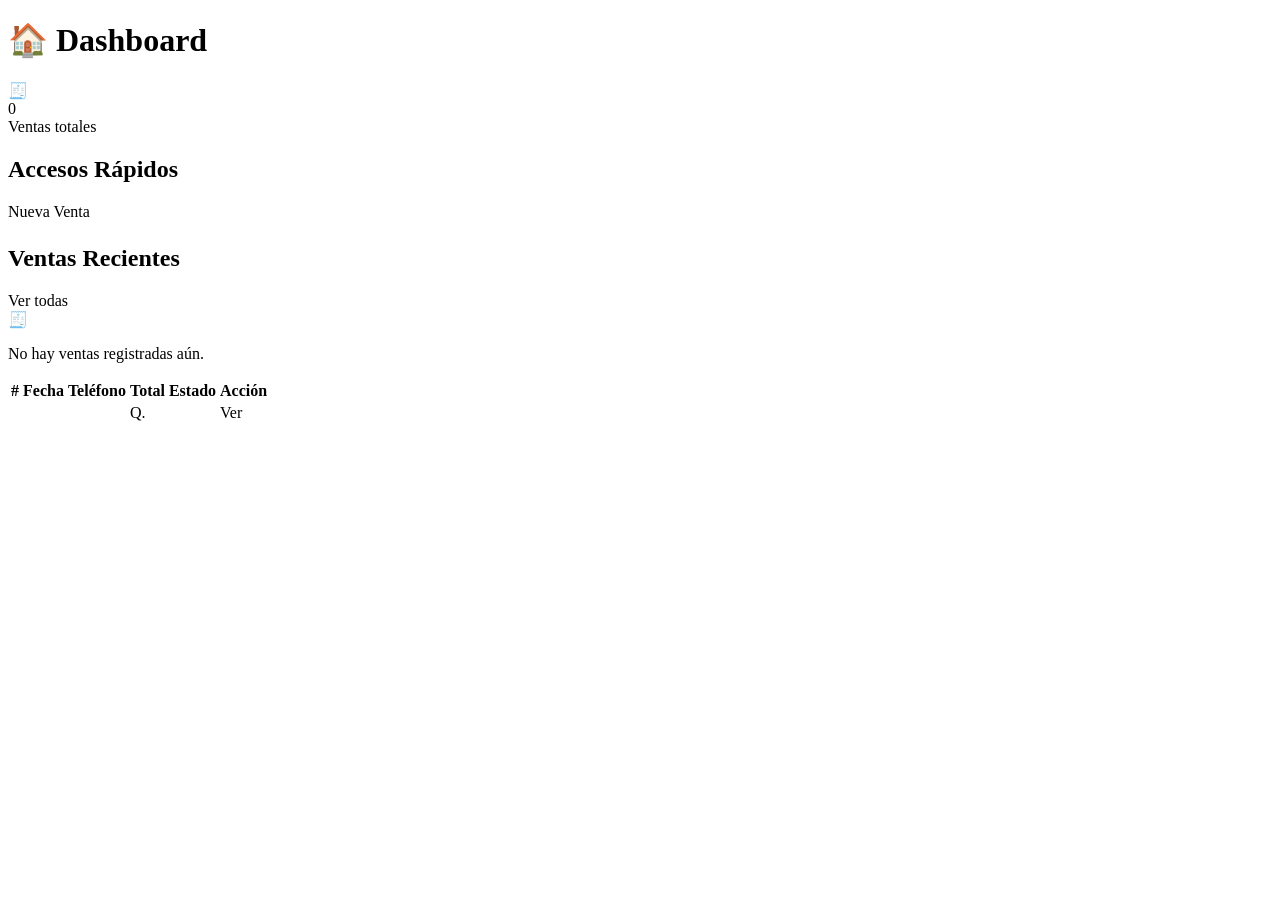
<file: src/main/resources/templates/index.html>
<!DOCTYPE html>
<html xmlns:th="http://www.thymeleaf.org">
<head th:replace="~{fragments/layout :: head('Dashboard')}"></head>
<body>
<aside th:replace="~{fragments/layout :: sidebar}"></aside>
<div class="main-content">
    <div class="topbar"><h1>&#127968; Dashboard</h1></div>
    <div class="page-content">
        <div class="stats-grid">
            <div class="stat-card"><div class="stat-icon yellow">&#129534;</div><div><div class="stat-value" th:text="${ventasCount}">0</div><div class="stat-label">Ventas totales</div></div></div>
        </div>
        
        <div class="card" style="margin-bottom:24px">
            <div class="card-header"><h2>Accesos Rápidos</h2></div>
            <div class="card-body" style="display:flex;gap:12px;flex-wrap:wrap">
                <a th:href="@{/ventas/nuevo}" class="btn btn-warning">Nueva Venta</a>
            </div>
        </div>

        <div class="card">
            <div class="card-header"><h2>Ventas Recientes</h2><a th:href="@{/ventas}" class="btn btn-secondary btn-sm">Ver todas</a></div>
            <div class="card-body" style="padding:0">
                <div th:if="${#lists.isEmpty(ventasRecientes)}" class="empty-state"><div class="icon">&#129534;</div><p>No hay ventas registradas aún.</p></div>
                <div th:if="${not #lists.isEmpty(ventasRecientes)}" class="table-responsive">
                    <table class="table">
                        <thead>
                        <tr><th>#</th><th>Fecha</th><th>Teléfono</th><th>Total</th><th>Estado</th><th>Acción</th></tr>
                        </thead>
                        <tbody>
                        <tr th:each="v, stat : ${ventasRecientes}">
                            <td th:text="${stat.count}"></td>
                            <td th:text="${#temporals.format(v.fechaVentaGt, 'dd/MM/yyyy')}"></td>
                            <td th:text="${v.telefonoReferencia != null ? v.telefonoReferencia : 'N/A'}"></td>
                            <td>Q. <span th:text="${#numbers.formatDecimal(v.total, 1, 2)}"></span></td>
                            <td>
                                <span class="badge"
                                      th:classappend="${'badge-' + (v.estado != null ? v.estado.name() : 'PAGADO')}"
                                      th:text="${v.estado != null ? v.estado.etiqueta : '-'}"></span>
                            </td>
                            <td><a th:href="@{/ventas/editar/{token}(token=${v.encryptedId})}" class="btn btn-warning btn-sm">Ver</a></td>
                        </tr>
                        </tbody>
                    </table>
                </div>
            </div>
        </div>
    </div>
</div>
<div th:replace="~{fragments/layout :: scripts}"></div>
</body>
</html>
</file>
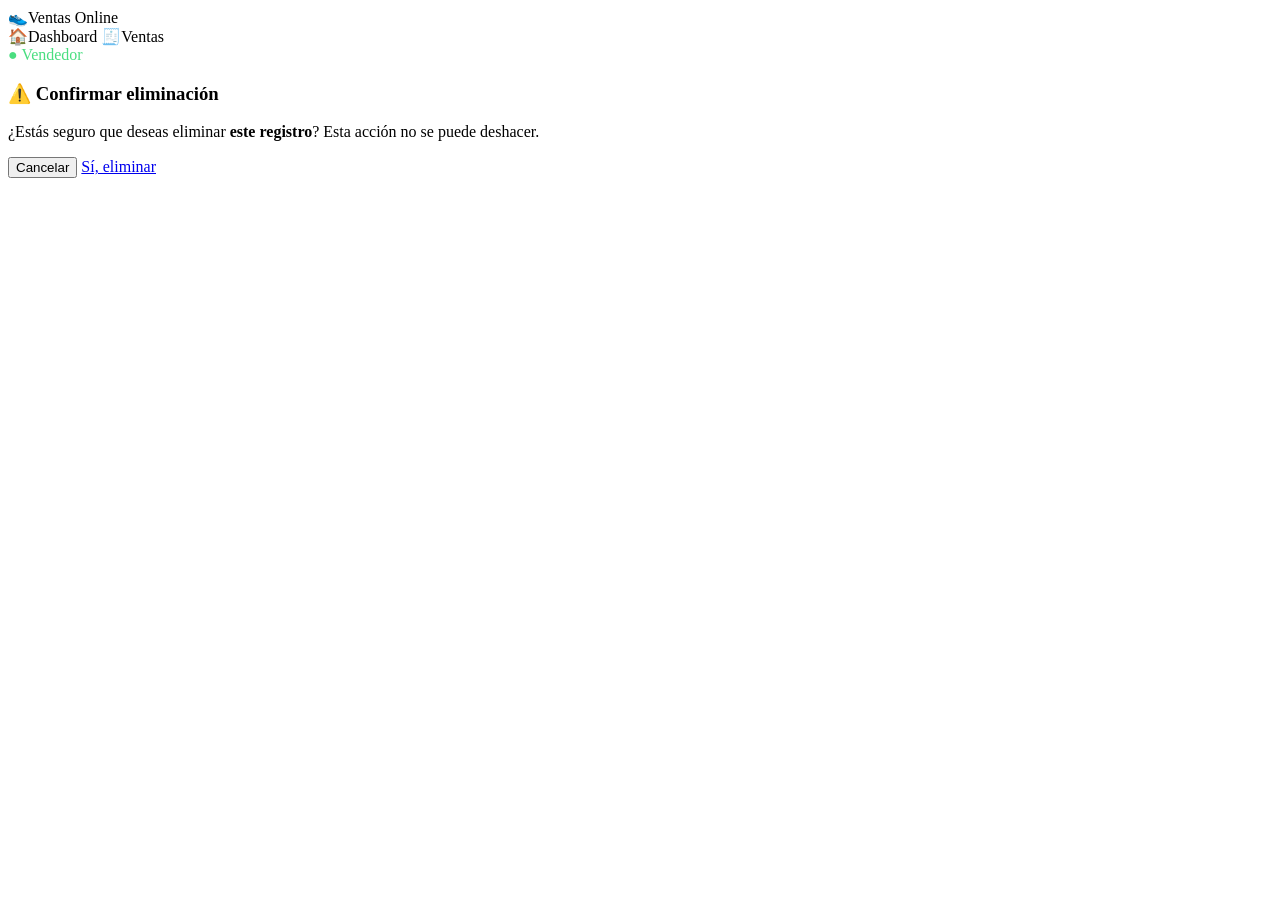
<file: src/main/resources/templates/fragments/layout.html>
<!DOCTYPE html>
<html xmlns:th="http://www.thymeleaf.org" th:fragment="html">
<head th:fragment="head(title)">
    <meta charset="UTF-8"/>
    <meta name="viewport" content="width=device-width, initial-scale=1"/>
    <title th:text="${title} + ' | Ventas Online'">Ventas Online</title>
    <link rel="stylesheet" th:href="@{/css/styles.css}"/>
    <link href="https://fonts.googleapis.com/css2?family=Inter:wght@400;500;600;700&display=swap" rel="stylesheet"/>
</head>

<aside class="sidebar" th:fragment="sidebar">
    <div class="sidebar-brand"><span>👟</span><span>Ventas Online</span></div>
    <nav class="sidebar-nav">
        <a th:href="@{/}"><span class="icon">🏠</span><span>Dashboard</span></a>
        <a th:href="@{/ventas}"><span class="icon">🧾</span><span>Ventas</span></a>
    </nav>
    <div class="sidebar-footer">
        <span style="color:#4ade80;">● Vendedor</span>
    </div>
</aside>

<div th:fragment="deleteModal" id="deleteModal" class="modal-overlay">
    <div class="modal">
        <h3>⚠️ Confirmar eliminación</h3>
        <p>¿Estás seguro que deseas eliminar <strong id="deleteItemName">este registro</strong>? Esta acción no se puede deshacer.</p>
        <div class="modal-actions">
            <button class="btn btn-secondary" onclick="closeModal('deleteModal')">Cancelar</button>
            <a id="btnConfirmDelete" class="btn btn-danger" href="#">Sí, eliminar</a>
        </div>
    </div>
</div>

<div th:fragment="scripts">
    <script th:src="@{/js/app.js}"></script>
    <script>
        function openDeleteModal(url, nombre) {
            document.getElementById('deleteItemName').textContent = nombre;
            document.getElementById('btnConfirmDelete').href = url;
            document.getElementById('deleteModal').style.display = 'flex';
        }
        function closeModal(id) {
            document.getElementById(id).style.display = 'none';
        }
        document.addEventListener('DOMContentLoaded', function() {
            document.body.addEventListener('click', function(e) {
                var btn = e.target.closest('.btn-delete');
                if (btn) {
                    e.preventDefault();
                    openDeleteModal(btn.getAttribute('data-url'), btn.getAttribute('data-name'));
                }
            });
        });
    </script>
</div>
</html>
</file>
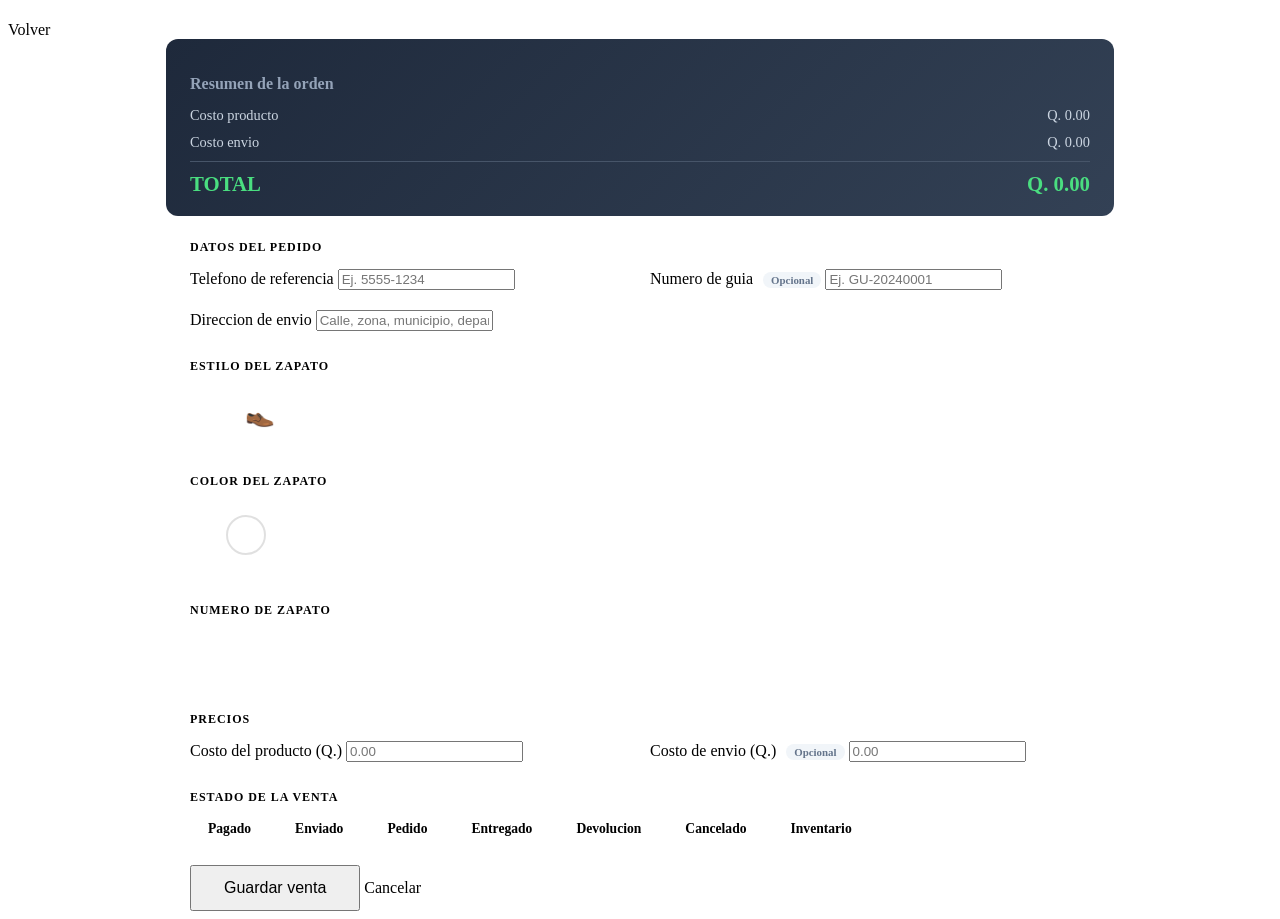
<file: src/main/resources/templates/ventas/formulario.html>
<!DOCTYPE html>
<html xmlns:th="http://www.thymeleaf.org">
<head th:replace="~{fragments/layout :: head('Registrar Venta')}"></head>
<style>
.venta-form-grid { display:grid; grid-template-columns:1fr 1fr; gap:20px; }
.venta-form-grid .full-width { grid-column:1/-1; }

/* ── Estilos ── */
.estilo-cards { display:flex; gap:10px; flex-wrap:wrap; }
.estilo-card input[type="radio"] { display:none; }
.estilo-card label {
    display:flex; flex-direction:column; align-items:center; gap:6px;
    padding:12px 20px; border:2px solid var(--border); border-radius:10px;
    cursor:pointer; transition:all .2s; font-size:.85rem; font-weight:600;
    color:var(--text-muted); background:var(--bg); min-width:100px; text-align:center;
}
.estilo-card input:checked + label {
    border-color:var(--primary); background:#eff6ff; color:var(--primary);
    box-shadow:0 0 0 3px rgba(37,99,235,.12);
}
.estilo-icon { font-size:1.5rem; }

/* ── Colores ── */
.color-cards { display:flex; gap:10px; flex-wrap:wrap; }
.color-card input[type="radio"] { display:none; }
.color-card label {
    display:flex; flex-direction:column; align-items:center; gap:8px;
    padding:12px 16px; border:2px solid var(--border); border-radius:10px;
    cursor:pointer; transition:all .2s; font-size:.82rem; font-weight:600;
    color:var(--text-muted); background:var(--bg); min-width:80px; text-align:center;
}
.color-card input:checked + label {
    border-color:var(--primary); background:#eff6ff; color:var(--primary);
    box-shadow:0 0 0 3px rgba(37,99,235,.12);
}
.color-swatch { width:36px; height:36px; border-radius:50%; border:2px solid rgba(0,0,0,.12); }
.swatch-NEGRO  { background:#1e1e1e; }
.swatch-CAFE   { background:#7c5c3d; }
.swatch-GENA   { background:linear-gradient(135deg,#a8edea,#fed6e3); }
.swatch-BEIGE  { background:#d4b896; }
.swatch-BLANCO { background:#f0f0f0; }

/* ── Tallas ── */
.talla-cards { display:flex; gap:8px; flex-wrap:wrap; }
.talla-card input[type="radio"] { display:none; }
.talla-card label {
    width:52px; height:52px; display:flex; align-items:center; justify-content:center;
    border:2px solid var(--border); border-radius:10px; cursor:pointer;
    font-size:1rem; font-weight:600; color:var(--text-muted); background:var(--bg); transition:all .2s;
}
.talla-card input:checked + label {
    border-color:var(--primary); background:#eff6ff; color:var(--primary);
    box-shadow:0 0 0 3px rgba(37,99,235,.12);
}

/* ── Estado pills ── */
.estado-pills { display:flex; gap:8px; flex-wrap:wrap; }
.estado-pill input[type="radio"] { display:none; }
.estado-pill label {
    padding:8px 18px; border-radius:99px; border:2px solid var(--border);
    cursor:pointer; font-size:.85rem; font-weight:600; transition:all .2s;
    background:var(--bg); color:var(--text-muted);
}
.estado-pill input:checked + label { color:#fff; border-color:transparent; }
.pill-PAGADO    input:checked + label { background:#16a34a; }
.pill-ENVIADO   input:checked + label { background:#0284c7; }
.pill-PEDIDO   input:checked + label { background:#7c3aed; }
.pill-ENTREGADO input:checked + label { background:#0f766e; }
.pill-DEVOLUCION input:checked + label { background:#d97706; }
.pill-CANCELADO input:checked + label { background:#dc2626; }
.pill-INVENTARIO input:checked + label { background:#6366f1; }

/* ── Resumen ── */
.resumen-card {
    background:linear-gradient(135deg,#1e293b,#334155); color:#fff;
    border-radius:12px; padding:20px 24px; display:flex; flex-direction:column;
    gap:10px; margin-bottom:24px; max-width:900px; margin-left:auto; margin-right:auto;
}
.resumen-card h3 { font-size:1rem; color:#94a3b8; margin-bottom:4px; }
.resumen-row { display:flex; justify-content:space-between; font-size:.9rem; color:#cbd5e1; }
.resumen-total {
    border-top:1px solid #475569; padding-top:10px; font-size:1.3rem;
    font-weight:700; color:#4ade80; display:flex; justify-content:space-between;
}

/* ── Secciones ── */
.form-section { margin-bottom:28px; }
.form-section-title {
    font-size:.75rem; text-transform:uppercase; letter-spacing:.08em;
    font-weight:700; color:var(--text-muted); margin-bottom:14px;
    display:flex; align-items:center; gap:8px;
}
.form-section-title::after { content:''; flex:1; height:1px; background:var(--border); }

.optional-badge {
    font-size:.68rem; font-weight:600; padding:2px 8px; border-radius:99px;
    background:#f1f5f9; color:#64748b; margin-left:6px; text-transform:none; letter-spacing:0;
}
</style>
<body>
<aside th:replace="~{fragments/layout :: sidebar}"></aside>
<div class="main-content">
    <div class="topbar">
        <h1 th:text="${venta.codigoVenta != null} ? 'Editar Venta #' + ${venta.codigoVenta} : 'Nueva Venta'"></h1>
        <a th:href="@{/ventas}" class="btn btn-secondary">Volver</a>
    </div>
    <div class="page-content">

        <div class="resumen-card" id="resumenCard">
            <h3>Resumen de la orden</h3>
            <div class="resumen-row"><span>Costo producto</span><span id="rCosto">Q. 0.00</span></div>
            <div class="resumen-row"><span>Costo envio</span><span id="rEnvio">Q. 0.00</span></div>
            <div class="resumen-total"><span>TOTAL</span><span id="rTotal">Q. 0.00</span></div>
        </div>

        <div class="card" style="max-width:900px;margin:0 auto">
            <form th:action="${venta.codigoVenta == null} ? @{/ventas} : @{/ventas/actualizar/{token}(token=${idToken})}" method="post">
                <input type="hidden" name="fechaVenta" th:value="${venta.fechaVenta}"/>

                <!-- Datos del pedido -->
                <div class="form-section">
                    <div class="form-section-title">Datos del pedido</div>
                    <div class="venta-form-grid">
                        <div class="form-group">
                            <label>Telefono de referencia</label>
                            <input type="tel" name="telefonoReferencia" class="form-control"
                                   th:value="${venta.telefonoReferencia}"
                                   placeholder="Ej. 5555-1234" required>
                        </div>
                        <div class="form-group">
                            <label>Numero de guia <span class="optional-badge">Opcional</span></label>
                            <input type="text" name="numeroGuia" class="form-control"
                                   th:value="${venta.numeroGuia}"
                                   placeholder="Ej. GU-20240001">
                        </div>
                        <div class="form-group full-width">
                            <label>Direccion de envio</label>
                            <input type="text" name="direccionEnvio" class="form-control"
                                   th:value="${venta.direccionEnvio}"
                                   placeholder="Calle, zona, municipio, departamento" required>
                        </div>
                    </div>
                </div>

                <!-- Estilo -->
                <div class="form-section">
                    <div class="form-section-title">Estilo del zapato</div>
                    <div class="estilo-cards">
                        <div class="estilo-card" th:each="e : ${estilos}">
                            <input type="radio"
                                   th:id="'est_' + ${e.name()}"
                                   name="estilo"
                                   th:value="${e.name()}"
                                   th:checked="${venta.estilo != null and venta.estilo == e}"
                                   required>
                            <label th:for="'est_' + ${e.name()}">
                                <span class="estilo-icon">&#128094;</span>
                                <span th:text="${e.etiqueta}"></span>
                            </label>
                        </div>
                    </div>
                </div>

                <!-- Color -->
                <div class="form-section">
                    <div class="form-section-title">Color del zapato</div>
                    <div class="color-cards">
                        <div class="color-card" th:each="c : ${colores}">
                            <input type="radio"
                                   th:id="'col_' + ${c.name()}"
                                   name="color"
                                   th:value="${c.name()}"
                                   th:checked="${venta.color != null and venta.color == c}"
                                   required>
                            <label th:for="'col_' + ${c.name()}">
                                <span class="color-swatch" th:classappend="'swatch-' + ${c.name()}"></span>
                                <span th:text="${c.etiqueta}"></span>
                            </label>
                        </div>
                    </div>
                </div>

                <!-- Talla -->
                <div class="form-section">
                    <div class="form-section-title">Numero de zapato</div>
                    <div class="talla-cards">
                        <div class="talla-card" th:each="t : ${tallasZapato}">
                            <input type="radio" th:id="'talla_'+${t}" name="numeroZapato" th:value="${t}"
                                   th:checked="${venta.numeroZapato == t}" required>
                            <label th:for="'talla_'+${t}" th:text="${t}"></label>
                        </div>
                    </div>
                </div>

                <!-- Precios -->
                <div class="form-section">
                    <div class="form-section-title">Precios</div>
                    <div class="venta-form-grid">
                        <div class="form-group">
                            <label>Costo del producto (Q.)</label>
                            <input type="number" step="0.01" min="0" name="costo" id="inputCosto"
                                   class="form-control" th:value="${venta.costo}" placeholder="0.00" required>
                        </div>
                        <div class="form-group">
                            <label>Costo de envio (Q.) <span class="optional-badge">Opcional</span></label>
                            <input type="number" step="0.01" min="0" name="costoEnvio" id="inputEnvio"
                                   class="form-control" th:value="${venta.costoEnvio}" placeholder="0.00">
                        </div>
                    </div>
                </div>

                <!-- Estado -->
                <div class="form-section">
                    <div class="form-section-title">Estado de la venta</div>
                    <div class="estado-pills">
                        <div class="estado-pill pill-PAGADO">
                            <input type="radio" id="est_PAGADO" name="estado" value="PAGADO"
                                   th:checked="${venta.estado == null or venta.estado.name() == 'PAGADO'}" required>
                            <label for="est_PAGADO">Pagado</label>
                        </div>
                        <div class="estado-pill pill-ENVIADO">
                            <input type="radio" id="est_ENVIADO" name="estado" value="ENVIADO"
                                   th:checked="${venta.estado != null and venta.estado.name() == 'ENVIADO'}">
                            <label for="est_ENVIADO">Enviado</label>
                        </div>
                        <div class="estado-pill pill-PEDIDO">
                            <input type="radio" id="est_PEDIDO" name="estado" value="PEDIDO"
                                   th:checked="${venta.estado != null and venta.estado.name() == 'PEDIDO'}">
                            <label for="est_PEDIDO">Pedido</label>
                        </div>
                        <div class="estado-pill pill-ENTREGADO">
                            <input type="radio" id="est_ENTREGADO" name="estado" value="ENTREGADO"
                                   th:checked="${venta.estado != null and venta.estado.name() == 'ENTREGADO'}">
                            <label for="est_ENTREGADO">Entregado</label>
                        </div>
                        <div class="estado-pill pill-DEVOLUCION">
                            <input type="radio" id="est_DEVOLUCION" name="estado" value="DEVOLUCION"
                                   th:checked="${venta.estado != null and venta.estado.name() == 'DEVOLUCION'}">
                            <label for="est_DEVOLUCION">Devolucion</label>
                        </div>
                        <div class="estado-pill pill-CANCELADO">
                            <input type="radio" id="est_CANCELADO" name="estado" value="CANCELADO"
                                   th:checked="${venta.estado != null and venta.estado.name() == 'CANCELADO'}">
                            <label for="est_CANCELADO">Cancelado</label>
                        </div>
                        <div class="estado-pill pill-INVENTARIO">
                            <input type="radio" id="est_INVENTARIO" name="estado" value="INVENTARIO"
                                   th:checked="${venta.estado != null and venta.estado.name() == 'INVENTARIO'}">
                            <label for="est_INVENTARIO">Inventario</label>
                        </div>
                    </div>
                </div>

                <div class="form-actions">
                    <button type="submit" class="btn btn-primary" style="padding:12px 32px;font-size:1rem;">
                        Guardar venta
                    </button>
                    <a th:href="@{/ventas}" class="btn btn-secondary">Cancelar</a>
                </div>
            </form>
        </div>
    </div>
</div>
<div th:replace="~{fragments/layout :: scripts}"></div>
<script>
function actualizarResumen() {
    const costo = parseFloat(document.getElementById('inputCosto').value) || 0;
    const envioEl = document.getElementById('inputEnvio');
    const envio = envioEl && envioEl.value ? parseFloat(envioEl.value) || 0 : 0;
    document.getElementById('rCosto').textContent = 'Q. ' + costo.toFixed(2);
    document.getElementById('rEnvio').textContent = 'Q. ' + envio.toFixed(2);
    document.getElementById('rTotal').textContent = 'Q. ' + (costo + envio).toFixed(2);
}
document.getElementById('inputCosto').addEventListener('input', actualizarResumen);
const envioInput = document.getElementById('inputEnvio');
if (envioInput) envioInput.addEventListener('input', actualizarResumen);
actualizarResumen();
</script>
</body>
</html>
</file>
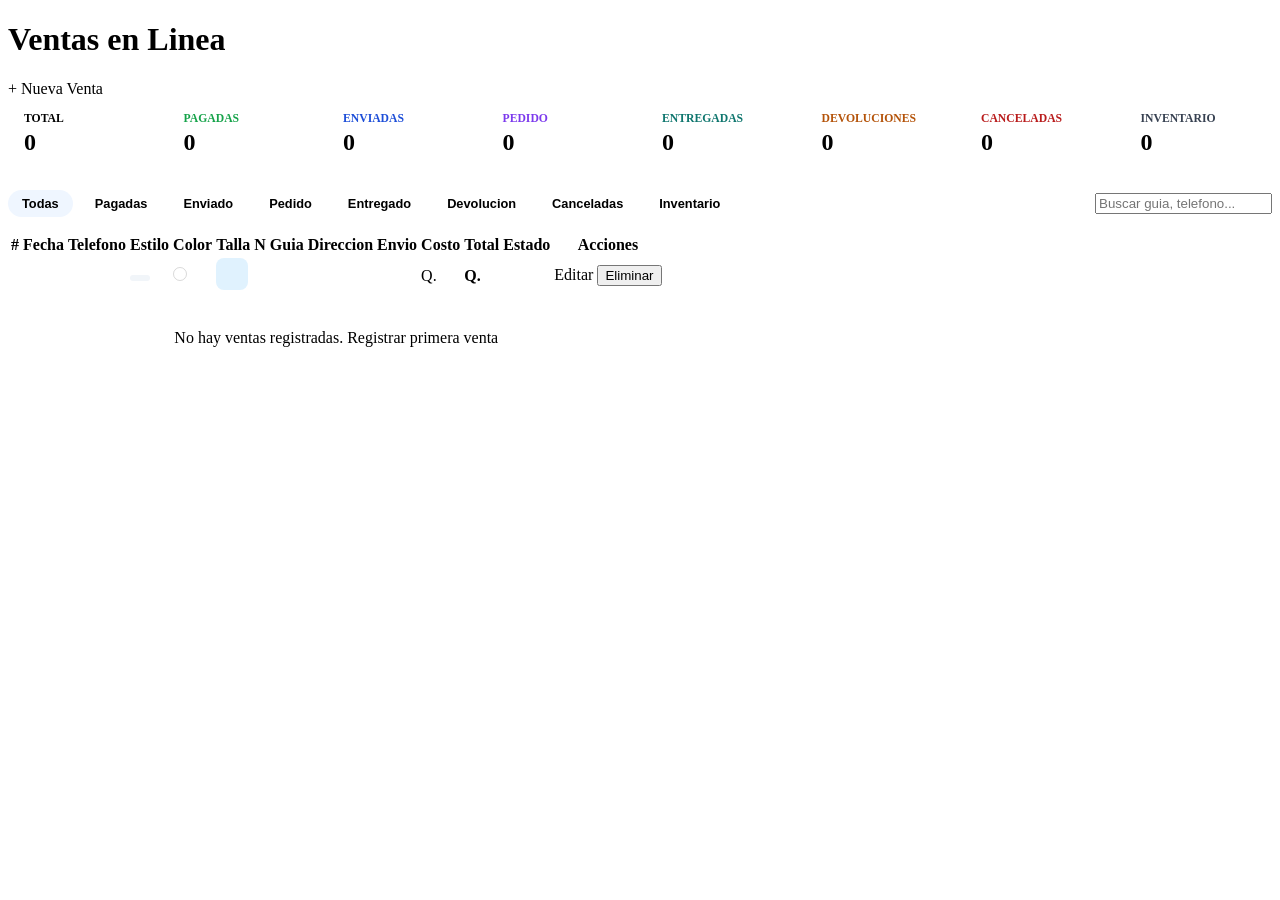
<file: src/main/resources/templates/ventas/lista.html>
<!DOCTYPE html>
<html xmlns:th="http://www.thymeleaf.org">
<head th:replace="~{fragments/layout :: head('Ventas')}"></head>
<style>
/* Badges de estado */
.badge-PAGADO     { background:#dcfce7; color:#15803d; }
.badge-ENVIADO    { background:#dbeafe; color:#1d4ed8; }
.badge-PEDIDO    { background:#ede9fe; color:#6d28d9; }
.badge-ENTREGADO  { background:#ccfbf1; color:#0f766e; }
.badge-DEVOLUCION { background:#fef9c3; color:#b45309; }
.badge-CANCELADO  { background:#fee2e2; color:#b91c1c; }
.badge-INVENTARIO { background:#f3f4f6; color:#374151; }
.badge { display:inline-block; padding:3px 10px; border-radius:99px; font-size:.78rem; font-weight:700; }

/* Chip de estilo */
.estilo-chip {
    display:inline-block; padding:3px 10px; border-radius:99px;
    background:#f1f5f9; font-size:.8rem; font-weight:600; color:#334155;
}

/* Dot de color */
.color-wrap { display:inline-flex; align-items:center; gap:6px; }
.dot { width:12px; height:12px; border-radius:50%; border:1px solid rgba(0,0,0,.15); flex-shrink:0; display:inline-block; }
.dot-NEGRO  { background:#1e1e1e; }
.dot-CAFE   { background:#7c5c3d; }
.dot-GENA   { background:linear-gradient(135deg,#a8edea,#fed6e3); }
.dot-BEIGE  { background:#d4b896; }
.dot-BLANCO { background:#e5e7eb; }

/* Talla */
.talla-badge {
    display:inline-block; width:32px; height:32px; line-height:32px;
    text-align:center; border-radius:8px; background:#e0f2fe;
    color:#0369a1; font-weight:700; font-size:.85rem;
}

/* Separador de mes */
.mes-header {
    display:flex; align-items:center; gap:12px;
    padding:10px 0 6px; margin-top:8px;
}
.mes-header-label {
    font-size:.8rem; text-transform:uppercase; letter-spacing:.08em;
    font-weight:700; color:var(--text-muted); white-space:nowrap;
}
.mes-header-line { flex:1; height:1px; background:var(--border); }
.mes-header-count {
    font-size:.75rem; font-weight:700; padding:2px 10px;
    border-radius:99px; background:#f1f5f9; color:#64748b; white-space:nowrap;
}

/* Stats */
.stats-row { display:grid; grid-template-columns:repeat(auto-fill,minmax(130px,1fr)); gap:12px; margin-bottom:20px; }
.stat-card { background:var(--card-bg); border-radius:10px; padding:14px 16px; box-shadow:var(--shadow); }
.stat-label { font-size:.73rem; color:var(--text-muted); font-weight:600; text-transform:uppercase; display:block; margin-bottom:4px; }
.stat-value { font-size:1.5rem; font-weight:700; color:var(--text); }

/* Filtros */
.filtros-bar { display:flex; gap:8px; flex-wrap:wrap; margin-bottom:16px; align-items:center; }
.filtro-btn { padding:6px 14px; border-radius:99px; border:2px solid var(--border); background:var(--card-bg); font-size:.8rem; font-weight:600; cursor:pointer; transition:all .2s; color:var(--text-muted); }
.filtro-btn:hover, .filtro-btn.active { border-color:var(--primary); color:var(--primary); background:#eff6ff; }
.filtro-btn.f-PAGADO.active     { border-color:#16a34a; color:#16a34a; background:#f0fdf4; }
.filtro-btn.f-ENVIADO.active    { border-color:#1d4ed8; color:#1d4ed8; background:#eff6ff; }
.filtro-btn.f-PEDIDO.active    { border-color:#7c3aed; color:#7c3aed; background:#f5f3ff; }
.filtro-btn.f-ENTREGADO.active  { border-color:#0f766e; color:#0f766e; background:#f0fdfa; }
.filtro-btn.f-DEVOLUCION.active { border-color:#d97706; color:#d97706; background:#fffbeb; }
.filtro-btn.f-CANCELADO.active  { border-color:#dc2626; color:#dc2626; background:#fef2f2; }
.filtro-btn.f-INVENTARIO.active { border-color:#6366f1; color:#6366f1; background:#f5f3ff; }
.table td { vertical-align:middle; }
</style>
<body>
<div class="layout">
    <aside th:replace="~{fragments/layout :: sidebar}"></aside>
    <main class="main-content">
        <div class="page-header">
            <h1>Ventas en Linea</h1>
            <a th:href="@{/ventas/nuevo}" class="btn btn-primary">+ Nueva Venta</a>
        </div>
        <div class="page-content">
            <div th:if="${successMsg}" class="alert alert-success" th:text="${successMsg}"></div>
            <div th:if="${errorMsg}" class="alert alert-error" th:text="${errorMsg}"></div>

            <!-- Stats -->
            <div class="stats-row">
                <div class="stat-card">
                    <span class="stat-label">Total</span>
                    <span class="stat-value" th:text="${#lists.size(ventas)}">0</span>
                </div>
                <div class="stat-card">
                    <span class="stat-label" style="color:#16a34a">Pagadas</span>
                    <span class="stat-value" th:text="${#lists.size(ventas.?[estado != null and estado.name() == 'PAGADO'])}">0</span>
                </div>
                <div class="stat-card">
                    <span class="stat-label" style="color:#1d4ed8">Enviadas</span>
                    <span class="stat-value" th:text="${#lists.size(ventas.?[estado != null and estado.name() == 'ENVIADO'])}">0</span>
                </div>
                <div class="stat-card">
                    <span class="stat-label" style="color:#7c3aed">Pedido</span>
                    <span class="stat-value" th:text="${#lists.size(ventas.?[estado != null and estado.name() == 'PEDIDO'])}">0</span>
                </div>
                <div class="stat-card">
                    <span class="stat-label" style="color:#0f766e">Entregadas</span>
                    <span class="stat-value" th:text="${#lists.size(ventas.?[estado != null and estado.name() == 'ENTREGADO'])}">0</span>
                </div>
                <div class="stat-card">
                    <span class="stat-label" style="color:#b45309">Devoluciones</span>
                    <span class="stat-value" th:text="${#lists.size(ventas.?[estado != null and estado.name() == 'DEVOLUCION'])}">0</span>
                </div>
                <div class="stat-card">
                    <span class="stat-label" style="color:#b91c1c">Canceladas</span>
                    <span class="stat-value" th:text="${#lists.size(ventas.?[estado != null and estado.name() == 'CANCELADO'])}">0</span>
                </div>
                <div class="stat-card">
                    <span class="stat-label" style="color:#374151">Inventario</span>
                    <span class="stat-value" th:text="${#lists.size(ventas.?[estado != null and estado.name() == 'INVENTARIO'])}">0</span>
                </div>
            </div>

            <!-- Filtros + busqueda -->
            <div class="filtros-bar">
                <button class="filtro-btn active" data-filter="ALL">Todas</button>
                <button class="filtro-btn f-PAGADO"     data-filter="PAGADO">Pagadas</button>
                <button class="filtro-btn f-ENVIADO"    data-filter="ENVIADO">Enviado</button>
                <button class="filtro-btn f-PEDIDO"    data-filter="PEDIDO">Pedido</button>
                <button class="filtro-btn f-ENTREGADO"  data-filter="ENTREGADO">Entregado</button>
                <button class="filtro-btn f-DEVOLUCION" data-filter="DEVOLUCION">Devolucion</button>
                <button class="filtro-btn f-CANCELADO"  data-filter="CANCELADO">Canceladas</button>
                <button class="filtro-btn f-INVENTARIO" data-filter="INVENTARIO">Inventario</button>
                <input type="text" id="busquedaInput" class="form-control" style="max-width:220px;margin-left:auto"
                       placeholder="Buscar guia, telefono...">
            </div>

            <!-- Tabla agrupada por mes (el agrupamiento lo hace JS) -->
            <div class="card" style="overflow-x:auto">
                <table class="table" id="tablaVentas">
                    <thead>
                    <tr>
                        <th>#</th>
                        <th>Fecha</th>
                        <th>Telefono</th>
                        <th>Estilo</th>
                        <th>Color</th>
                        <th>Talla</th>
                        <th>N Guia</th>
                        <th>Direccion</th>
                        <th>Envio</th>
                        <th>Costo</th>
                        <th>Total</th>
                        <th>Estado</th>
                        <th>Acciones</th>
                    </tr>
                    </thead>
                    <tbody id="tbodyVentas">
                    <tr th:each="v, stat : ${ventas}"
                        class="fila-venta"
                        th:data-estado="${v.estado != null ? v.estado.name() : ''}"
                        th:data-mes="${#temporals.format(v.fechaVentaGt, 'yyyy-MM')}"
                        th:data-mes-label="${#temporals.format(v.fechaVentaGt, 'MMMM yyyy')}"
                        th:data-search="${(v.numeroGuia != null ? v.numeroGuia : '') + ' ' + (v.telefonoReferencia != null ? v.telefonoReferencia : '') + ' ' + (v.direccionEnvio != null ? v.direccionEnvio : '')}">
                        <td th:text="${stat.count}"></td>
                        <td th:text="${#temporals.format(v.fechaVentaGt, 'dd/MM/yy HH:mm')}"></td>
                        <td th:text="${v.telefonoReferencia}"></td>
                        <td><span class="estilo-chip" th:text="${v.estilo != null ? v.estilo.etiqueta : '-'}"></span></td>
                        <td>
                            <span class="color-wrap">
                                <span class="dot" th:classappend="${v.color != null ? 'dot-' + v.color.name() : ''}"></span>
                                <span th:text="${v.color != null ? v.color.etiqueta : '-'}"></span>
                            </span>
                        </td>
                        <td><span class="talla-badge" th:text="${v.numeroZapato}"></span></td>
                        <td><span style="font-family:monospace;font-size:.85rem" th:text="${v.numeroGuia != null ? v.numeroGuia : '-'}"></span></td>
                        <td style="max-width:150px;white-space:nowrap;overflow:hidden;text-overflow:ellipsis"
                            th:text="${v.direccionEnvio != null ? v.direccionEnvio : '-'}"
                            th:title="${v.direccionEnvio}"></td>
                        <td th:text="${v.costoEnvio != null ? 'Q. ' + #numbers.formatDecimal(v.costoEnvio, 1, 2) : '-'}"></td>
                        <td>Q. <span th:text="${#numbers.formatDecimal(v.costo != null ? v.costo : 0, 1, 2)}"></span></td>
                        <td style="font-weight:700;color:var(--primary)">
                            Q. <span th:text="${#numbers.formatDecimal(v.total, 1, 2)}"></span>
                        </td>
                        <td>
                            <span class="badge"
                                  th:classappend="${'badge-' + (v.estado != null ? v.estado.name() : 'PAGADO')}"
                                  th:text="${v.estado != null ? v.estado.etiqueta : '-'}"></span>
                        </td>
                        <td>
                            <a th:href="@{/ventas/editar/{token}(token=${v.encryptedId})}" class="btn btn-secondary btn-sm">Editar</a>
                            <button class="btn btn-danger btn-sm btn-delete"
                                    th:data-url="@{/ventas/eliminar/{token}(token=${v.encryptedId})}"
                                    th:data-name="'Venta #' + ${v.codigoVenta}">Eliminar</button>
                        </td>
                    </tr>
                    <tr th:if="${#lists.isEmpty(ventas)}">
                        <td colspan="13" style="text-align:center;padding:32px;color:var(--text-muted)">
                            No hay ventas registradas. <a th:href="@{/ventas/nuevo}">Registrar primera venta</a>
                        </td>
                    </tr>
                    </tbody>
                </table>
                <div id="sinResultados" style="display:none;text-align:center;padding:24px;color:var(--text-muted)">
                    No hay ventas que coincidan con el filtro.
                </div>
            </div>
        </div>
    </main>
</div>

<div th:replace="~{fragments/layout :: deleteModal}"></div>
<div th:replace="~{fragments/layout :: scripts}"></div>
<script>
// ── Capitaliza primera letra ──
function capitalizarMes(str) {
    return str.charAt(0).toUpperCase() + str.slice(1);
}

// ── Agrupamiento por mes ──
function reagruparPorMes(filas) {
    const tbody = document.getElementById('tbodyVentas');
    // Quitar separadores anteriores
    tbody.querySelectorAll('.mes-separator').forEach(el => el.remove());

    // Ordenar filas visibles por data-mes DESC
    const visibles = [...filas].filter(tr => tr.style.display !== 'none');
    if (visibles.length === 0) return;

    let mesActual = null;
    visibles.forEach(tr => {
        const mes = tr.dataset.mes;
        const mesLabel = capitalizarMes(tr.dataset.mesLabel || mes);
        if (mes !== mesActual) {
            mesActual = mes;
            // Contar cuantas filas hay de ese mes y que son visibles
            const countMes = visibles.filter(r => r.dataset.mes === mes).length;
            const sep = document.createElement('tr');
            sep.className = 'mes-separator';
            sep.innerHTML = `<td colspan="13" style="padding:0 0 0 0;background:transparent;border:none;">
                <div class="mes-header">
                    <span class="mes-header-label">${mesLabel}</span>
                    <span class="mes-header-line"></span>
                    <span class="mes-header-count">${countMes} venta${countMes !== 1 ? 's' : ''}</span>
                </div>
            </td>`;
            tbody.insertBefore(sep, tr);
        }
    });
}

const filas = [...document.querySelectorAll('.fila-venta')];
const sinRes = document.getElementById('sinResultados');
let filtroActivo = 'ALL', busqueda = '';

function aplicarFiltros() {
    let visible = 0;
    filas.forEach(tr => {
        const match = (filtroActivo === 'ALL' || tr.dataset.estado === filtroActivo)
                   && (busqueda === '' || (tr.dataset.search || '').toLowerCase().includes(busqueda));
        tr.style.display = match ? '' : 'none';
        if (match) visible++;
    });
    sinRes.style.display = (visible === 0 && filas.length > 0) ? 'block' : 'none';
    reagruparPorMes(filas);
}

document.querySelectorAll('.filtro-btn').forEach(btn => {
    btn.addEventListener('click', () => {
        document.querySelectorAll('.filtro-btn').forEach(b => b.classList.remove('active'));
        btn.classList.add('active');
        filtroActivo = btn.dataset.filter;
        aplicarFiltros();
    });
});

document.getElementById('busquedaInput').addEventListener('input', e => {
    busqueda = e.target.value.toLowerCase().trim();
    aplicarFiltros();
});

// Agrupamiento inicial
reagruparPorMes(filas);
</script>
</body>
</html>
</file>
